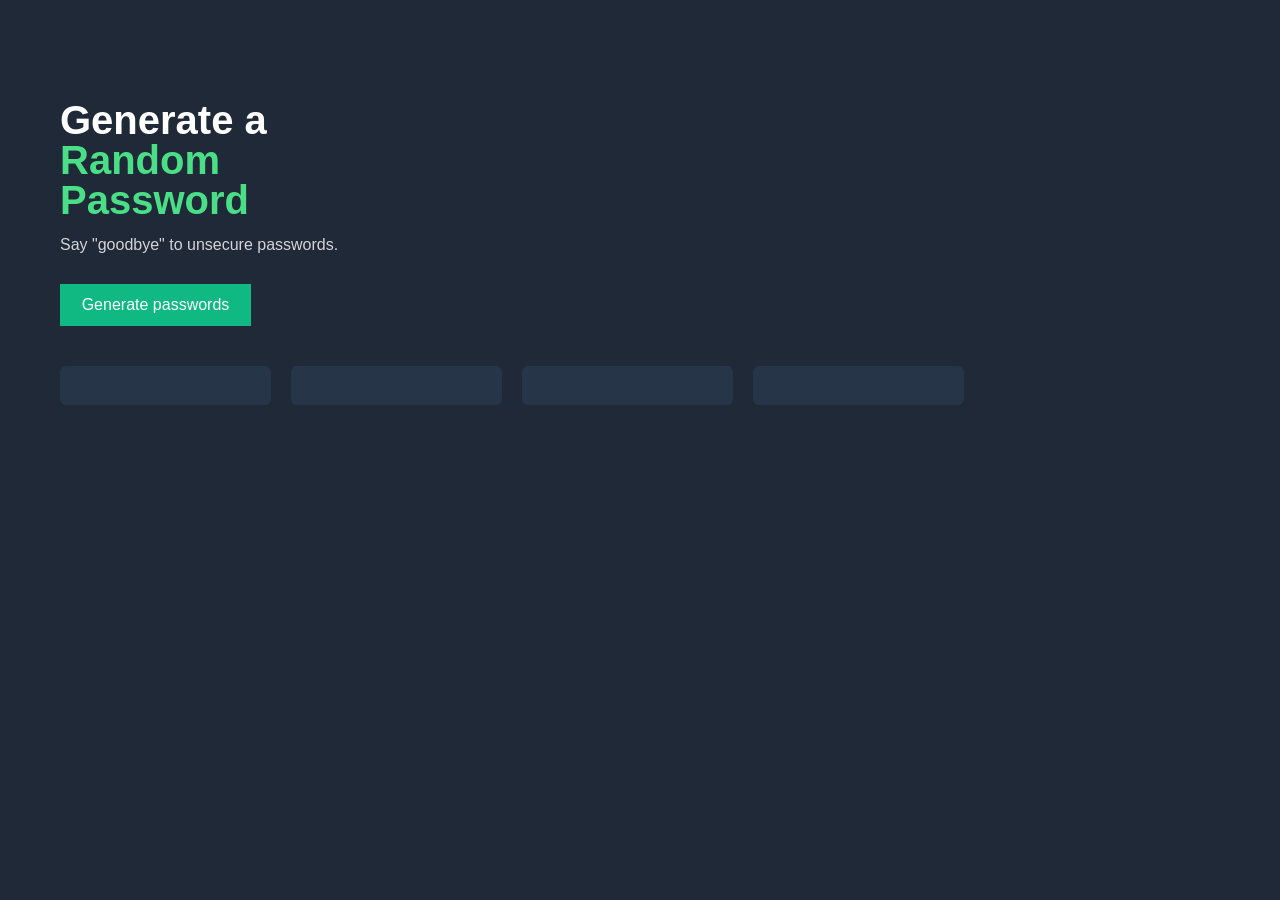
<file: index.html>
<html>
<head>
    <link rel="stylesheet" href="index.css">
</head>
<body>
    <h1 id="heading">Generate a <span>Random Password</span></h1>
    <p id="supporting-text">Say "goodbye" to unsecure passwords.</p>
    <button id="btn-generate-passwords" onclick="generateOptions()">
        Generate passwords
    </button>
    <div id="password-options">
        <p id="first-password-el" class="passwords"></p>
        <p id="second-password-el" class="passwords"></p>
        <p id="third-password-el" class="passwords"></p>
        <p id="fourth-password-el" class="passwords"></p>
    </div>
    <script src="index.js"></script>
</body>
</html>
</file>
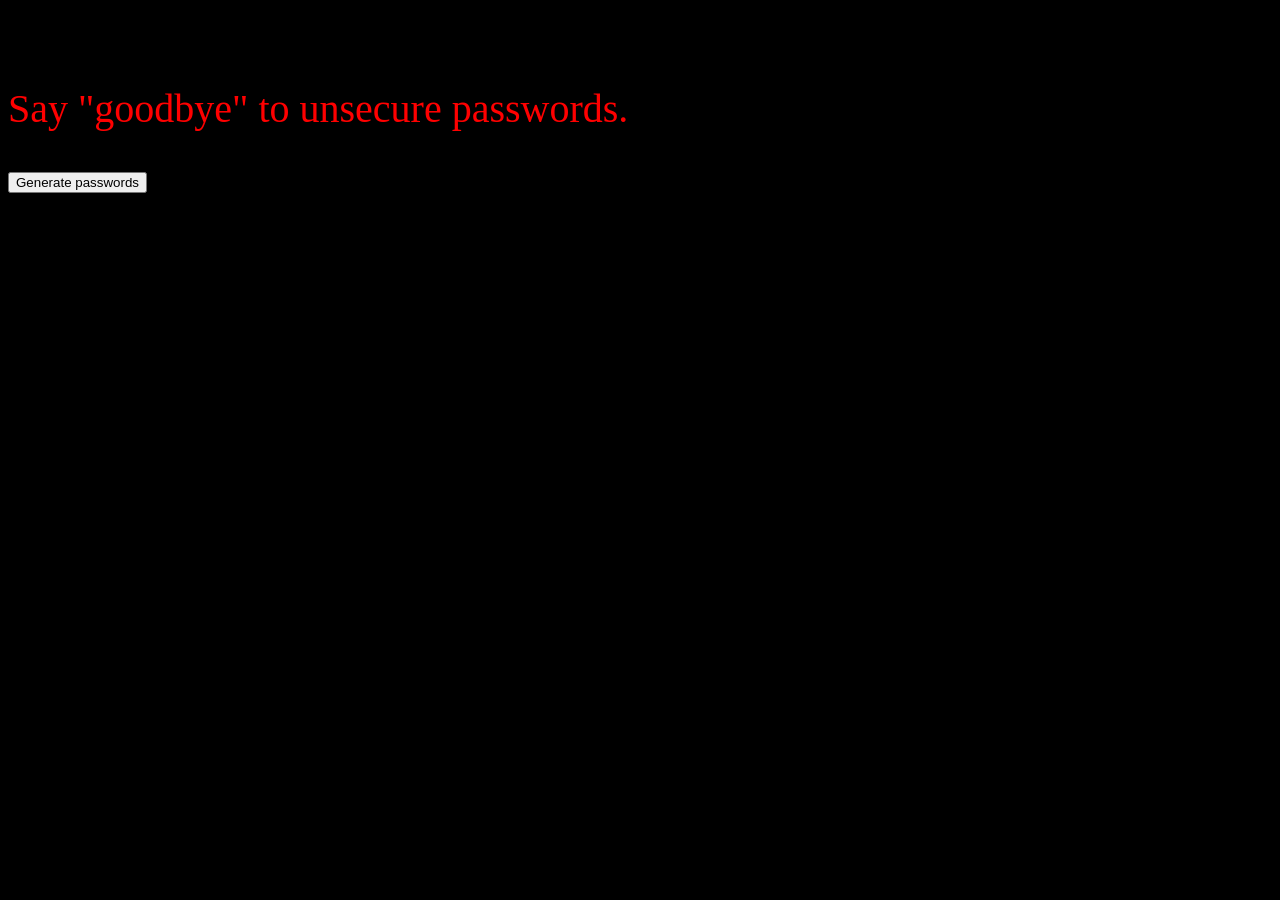
<file: main/index.html>
<html>
<head>
    <link rel="stylesheet" href="index.css">
</head>
<body>
    <h1>Generate a <span>Random Password</span></h1>
    <p id="small-note">Say "goodbye" to unsecure passwords.</p>
    <button id="btn-generate-password" onclick="">
        Generate passwords
    </button>
    <p></p>
    <div id="password-options">
        
    </div>
</body>
</html>
</file>
<file: index.css>
body{
    background-color: #1F2937;
}
#supporting-text{
    display: flex;
    margin-left: 52px;

    font-family: 'Inter', sans-serif;
    font-size: 16px;
    color: #D5D4D8;


}
#heading {
    width: 354px;

    font-family: 'Karla', sans-serif;
    font-weight: 800;
    font-size: 40px;
    line-height: 40px;

    color: white;

    margin: 100px 0 10px 52px;
}
#btn-generate-passwords{
    display: block;
    margin-left: 52px;
    margin-top: 30px;

    width: 191px;
    height: 42px;

    background: #10B981;
    color: white;

    border: none;
    border-radius: 10x;
    font-size: 16px;
}
#heading span {
    color: #4ADF86;
}
#password-options {
    display: flex;
    flex-wrap: wrap;
    gap: 20px;

    margin-left: 52px;
    margin-top: 40px;
}
.passwords {
    width: 211px;
    height: 39px;
    display: flex;
    align-items: center; 
    justify-content: center;

    margin: 0;
    background: #273549;
    border-radius: 6px;

    font-family: 'Inter';
    font-style: normal;
    font-weight: 500;
    font-size: 16px;
    line-height: 32px;
    /* identical to box height, or 200% */
    text-align: center;

    color: #55F991;


}
</file>
<file: main/index.css>
body {
    background-color: black;
}

#small-note {
    color: red;
    font-size: 40px;
}
</file>
